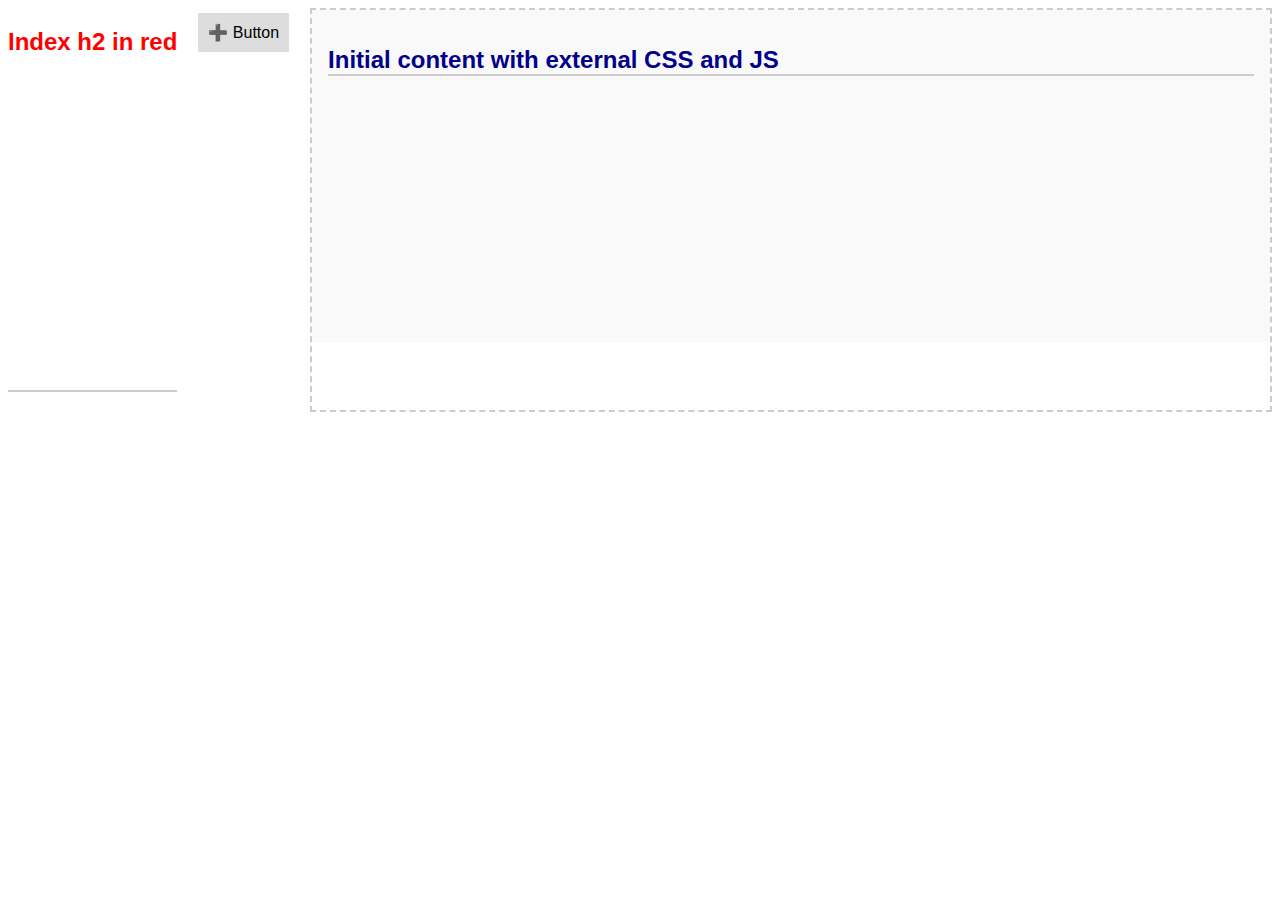
<file: index.html>
<!DOCTYPE html>
<html lang="en">
<head>
  <meta charset="UTF-8" />
  <title>Layout Builder with External Assets</title>
  <script type="module" src="layout-preview.js"></script>
  <style>
    body { font-family: sans-serif; display: flex; gap: 1rem; }
    .toolbox div { padding: 10px; margin: 5px; background: #ddd; cursor: grab; }
    layout-preview { flex: 1; border: 2px dashed #ccc; min-height: 400px; }
  </style>
  <link rel="stylesheet" href="/styles/index.css">
</head>
<body>
<h2> Index h2 in red </h2>
  <div class="toolbox">
    <div draggable="true" data-type="button"
         ondragstart="event.dataTransfer.setData('text/plain', 'button')">
      ➕ Button
    </div>
  </div>

  <layout-preview></layout-preview>

</body>
</html>
</file>
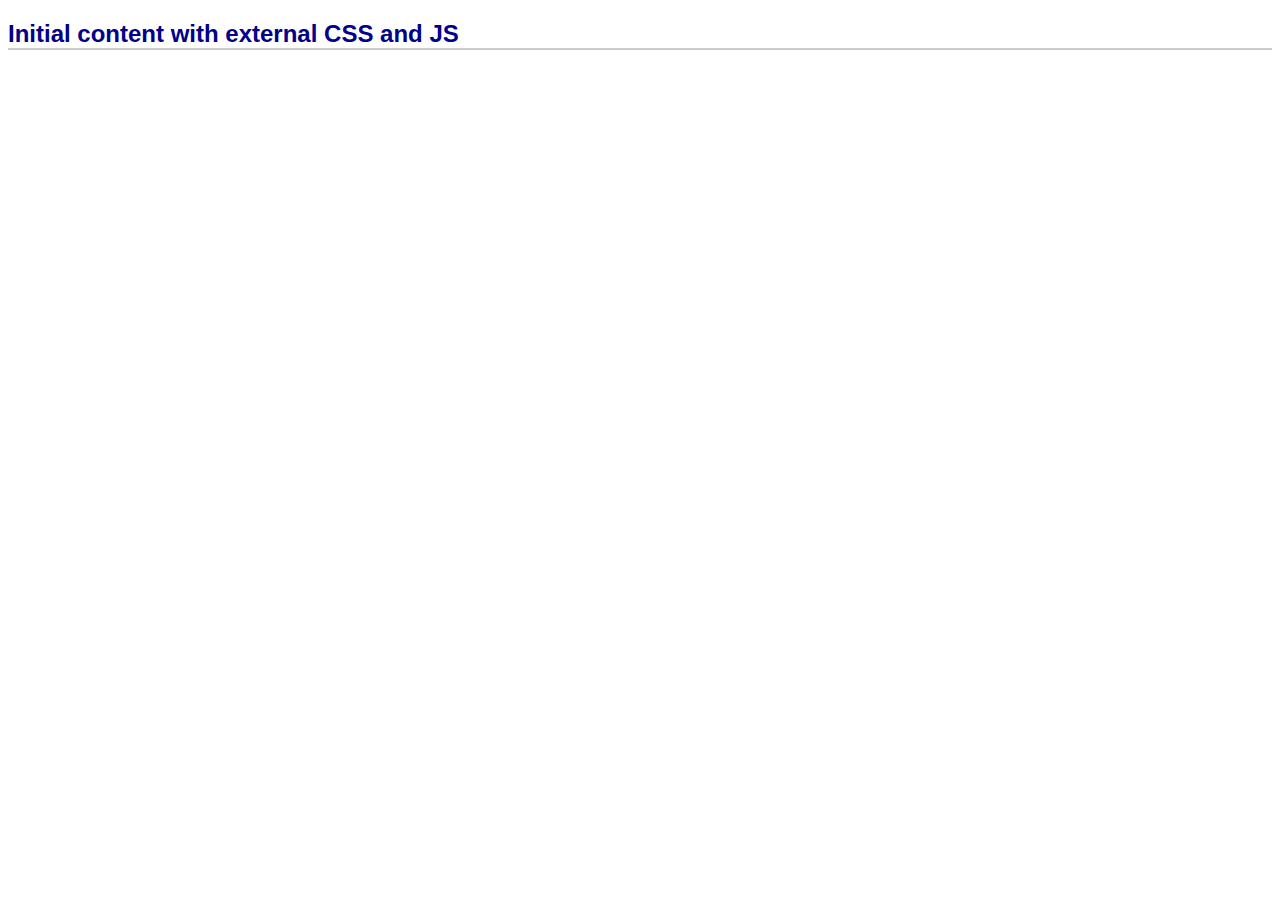
<file: content.html>
<!DOCTYPE html>
<html>
<head>
  <link rel="stylesheet" href="/styles/content.css">
  <script src="/scripts/content.js"></script>
</head>
<body>
  <h2>Initial content with external CSS and JS</h2>
</body>
</html>
</file>
<file: styles/index.css>
h2 {
  color: red;
  font-family: 'Arial', sans-serif;
  border-bottom: 2px solid #ccc;
}
</file>
<file: styles/content.css>
h2 {
  color: darkblue;
  font-family: 'Arial', sans-serif;
  border-bottom: 2px solid #ccc;
}
</file>
